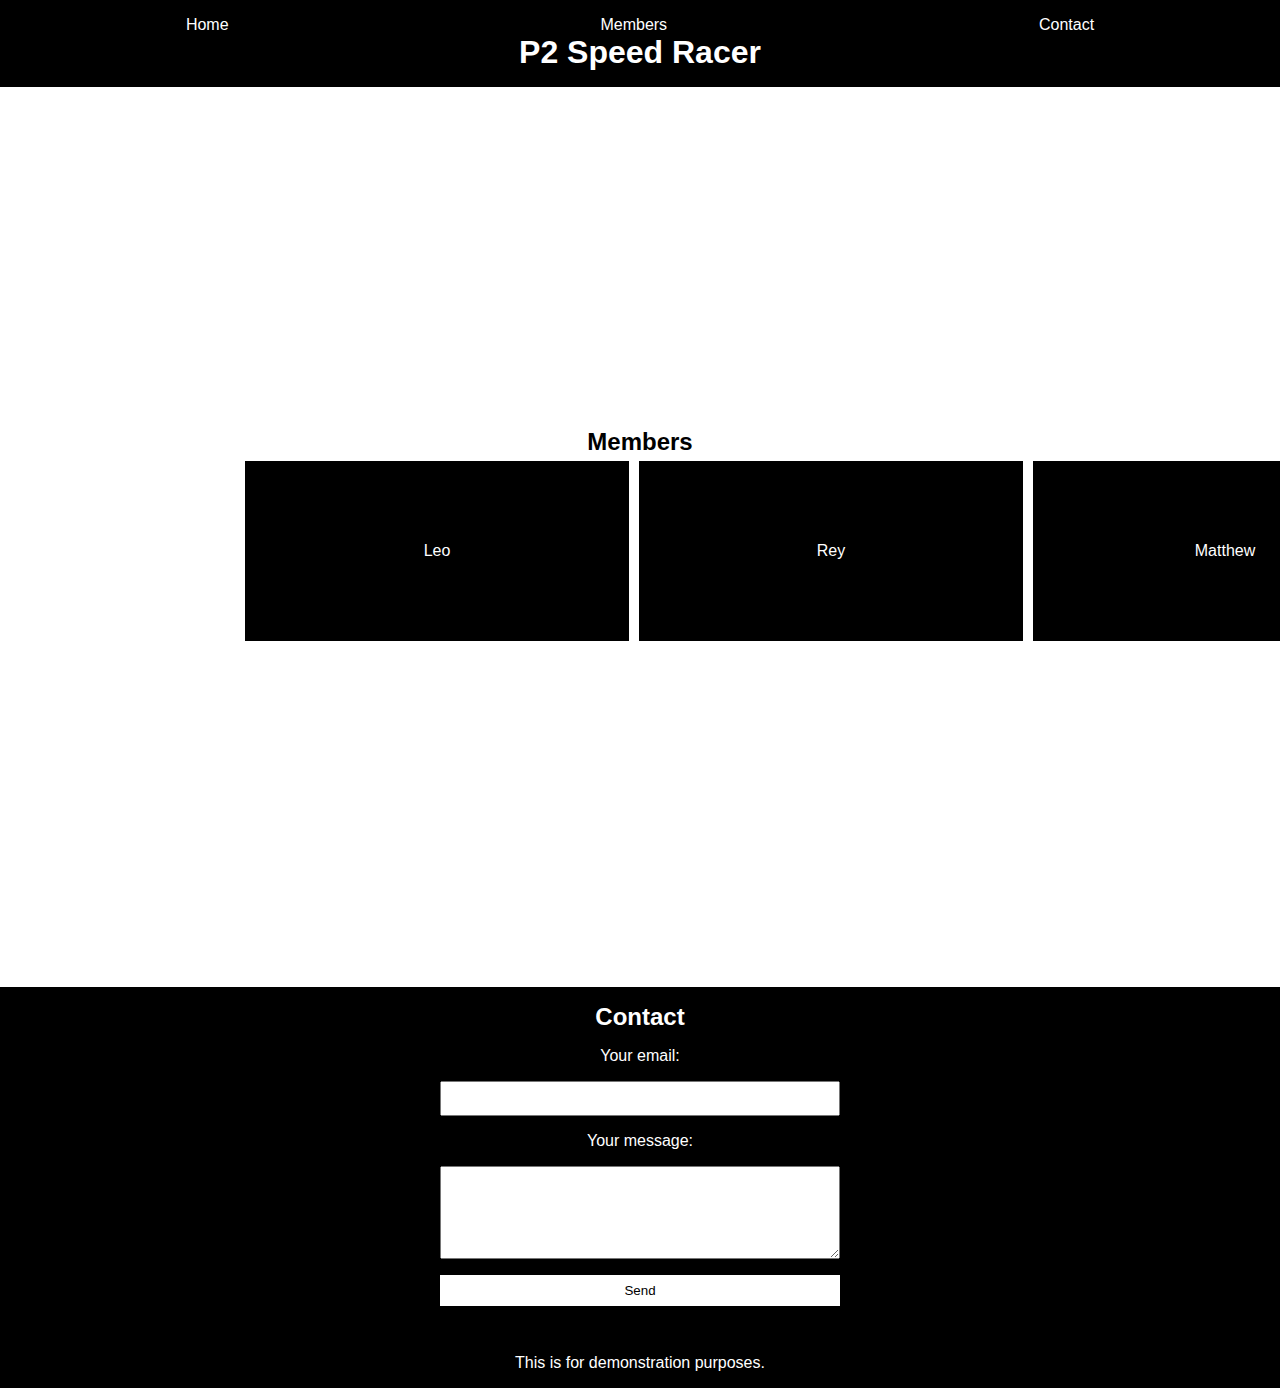
<file: Team Website/index.html>
<!DOCTYPE html>
<html lang="en">
<head>
    <meta charset="UTF-8">
    <meta http-equiv="X-UA-Compatible" content="IE=edge">
    <meta name="viewport" content="width=device-width, initial-scale=1.0">
    <link rel="stylesheet" href="style.css">
    <title>P2 Speed Racer</title>
</head>
<body>
    <header id="#header">
        <nav>
            <ul>
                <li><a href="#members">Home</a></li>
                <li><a href="#members">Members</a></li>
                <li><a href="#contact">Contact</a></li>
            </ul>
        </nav>
    <h1>P2 Speed Racer</h1>
    </header>
    <main>
        <section id="members">
            <div>
                <h2 >Members</h2>
                <ul>
                    <li><a href="./leo.html">Leo</a></li>
                    <li><a href="./rey.html">Rey</a></li>
                    <li><a href="./matthew.html">Matthew</a></li>
                </ul>
            </div>
        </section>
        <section id="contact">
            <h2 >Contact</h2>
            <form action="https://formsubmit.co/el/taxuja" method="POST">
                <label for="email">Your email:</label>
                <input id="email" type="email" name="email" required>
                <label for="message">Your message:</label>
                <textarea id="message" name="message" rows="5"></textarea>
                <button type="submit">Send</button>
            </form>
        <aside>
        </section>
    </main>
    <footer>
        This is for demonstration purposes.
    </footer>
</body>
</html>
</file>
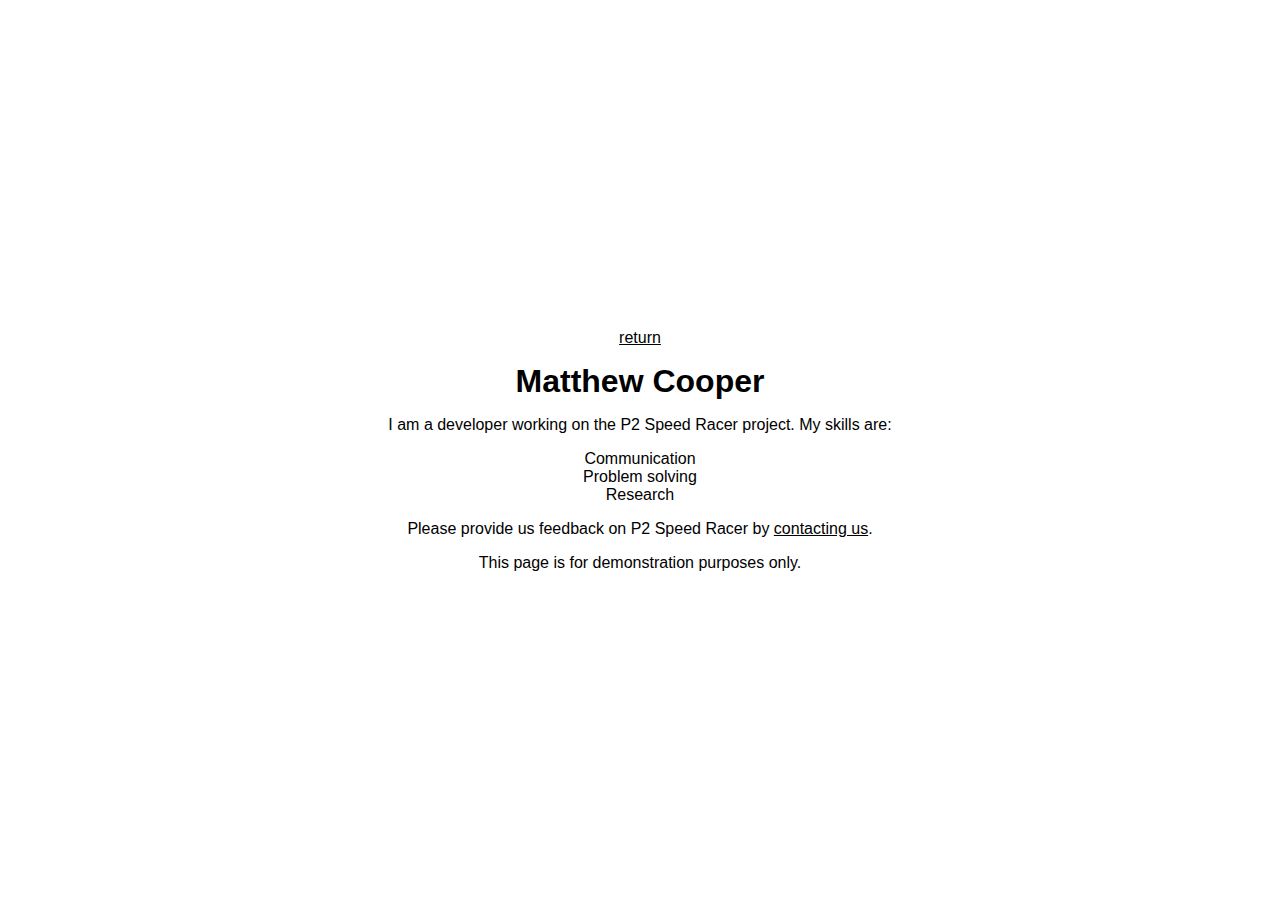
<file: Team Website/matthew.html>
<!DOCTYPE html>
<html lang="en">
<head>
    <meta charset="UTF-8">
    <meta http-equiv="X-UA-Compatible" content="IE=edge">
    <meta name="viewport" content="width=device-width, initial-scale=1.0">
    <link rel="stylesheet" href="matthew.css">
    <title>Matthew</title>
</head>
<body>
    <div>
        <header>
            <nav>
                <ul>
                    <li><a href="./index.html">return</a></li>
                </ul>
            </nav>
            <h1>Matthew Cooper</h1>
        </header>
        <main>
            <p>
                I am a developer working on the P2 Speed Racer project.
                My skills are:
            </p>
            <ul>
                <li>Communication</li>
                <li>Problem solving</li>
                <li>Research</li>
            </ul>
            <p>
                Please provide us feedback on P2 Speed Racer by <a href="./index.html#contact">contacting us</a>. 
            </p>
        </main>
        <footer>
            This page is for demonstration purposes only.
        </footer>
    </div>
</body>
</html>
</file>
<file: Team Website/style.css>
/* mobile first design */
* {
    margin: 0;
    padding: 0;
    box-sizing: border-box;
}
html {
    font-size: 16px;  
}
body {
    font-family: Arial, Helvetica, sans-serif;
    text-align: center;
}
li {
    list-style-type: none;
}
header {
    position: sticky;
    top: 0px;
    width: 100%;
    background-color: black;
    color: white;
    padding: 1rem 0;
}
nav ul {
    display: flex;
    align-items: center;
    justify-content: space-around;
}
a {
    text-decoration: none;
}
nav ul a {
    color: white;
}
#members {
    width: 100%;
    height: 100vh;
    display: flex;
    justify-content: center;
    align-items: center;

}
#members div ul {
    display: flex;
    align-items: center;
    justify-content: space-around;
}
#members ul li a {
    display: flex;
    align-items: center;
    justify-content: center;
    background-color: black;
    color: white;
    height: 20vh;
    width: 80px;
    margin: 5px;   
}
#contact, footer {
    background-color: black;
    color: white;
    padding: 1rem 0;
}
#contact h2 {
    padding-bottom: 1rem;
}
#contact form label,
#contact form input,
#contact form textarea,
#contact form button {
    display: block;
}
#contact form input,
#contact form textarea,
#contact form button {
    width: 90%;
    margin: 1rem auto;
    padding: 0.5rem;
}
button {
    background-color: white;
    color: black;
    border-radius: 0;
    border: none;
}
@media screen and (min-width: 600px) {
    #contact form input,
    #contact form textarea,
    #contact form button {
        max-width: 400px;
    }
    #members div ul {
        max-width: 800px;
    }
    #members ul li a {
        width: 30vw;
    }
}
</file>
<file: Team Website/matthew.css>
* {
    font-family: Arial, Helvetica, sans-serif;
    margin: 0;
    padding: 0;
}
ul {
    list-style-type: none;
}
body {
    width: 100%;
    height: 100vh;
    display: flex;
    align-items: center;
    justify-content: space-around;
    text-align: center;
}
a {
    color: black;
}
h1, p, ul, footer {
    margin: 16px 0;
}
</file>
